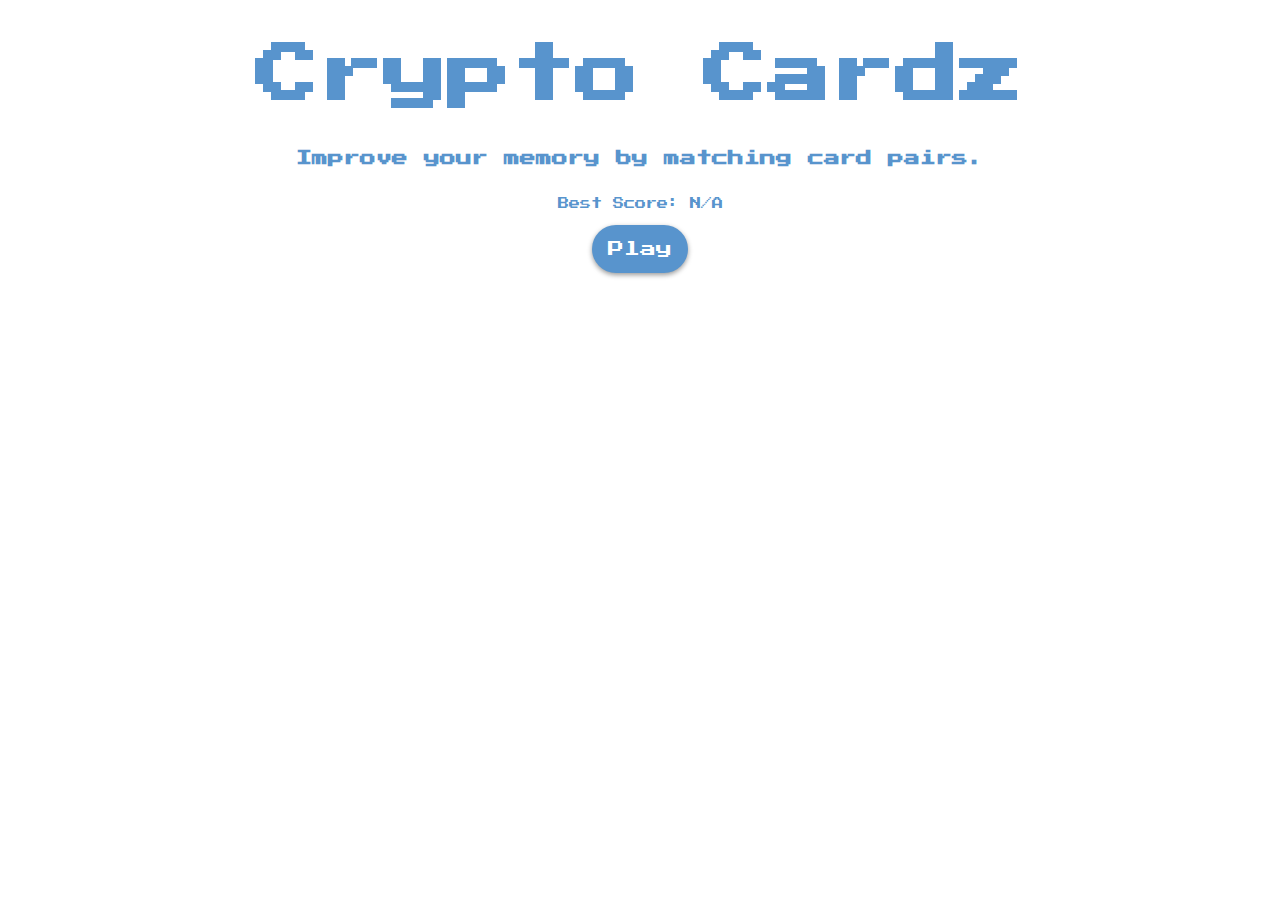
<file: index.html>
<!DOCTYPE html>
<html lang="en">

<head>
  <meta charset="UTF-8" />

  <meta property="og:title" content="Crypto Cards - A Memory by James Hudnall" />
  <meta property="og:type" content="website" />
  <meta property="og:image" content="https://raw.githubusercontent.com/jwhudnall/CryptoCards/main/images/crypto-cards-gameplay-image.jpg" />
  <meta property="og:url" content="https://jwhudnall.github.io/CryptoCards/" />
  <title>Crypto Cardz</title>
  <link rel="stylesheet" href="style.css" />
  <link rel="preconnect" href="https://fonts.googleapis.com">
  <link rel="preconnect" href="https://fonts.gstatic.com" crossorigin>
  <link href="https://fonts.googleapis.com/css2?family=Press+Start+2P&display=swap" rel="stylesheet">
  <link rel="icon" href="images/blue-btc-logo.png">
</head>

<body>
  <h1>Crypto Cardz</h1>
  <h2>Improve your memory by matching card pairs.</h2>
  <p>Best Score: <span id="high-score"></span></p>
  <p id="scoreboard">Score: <span id="current-score">0</span></p>
  <div id="game">
  </div>
  <script src="script.js"></script>
</body>

</html>
</file>
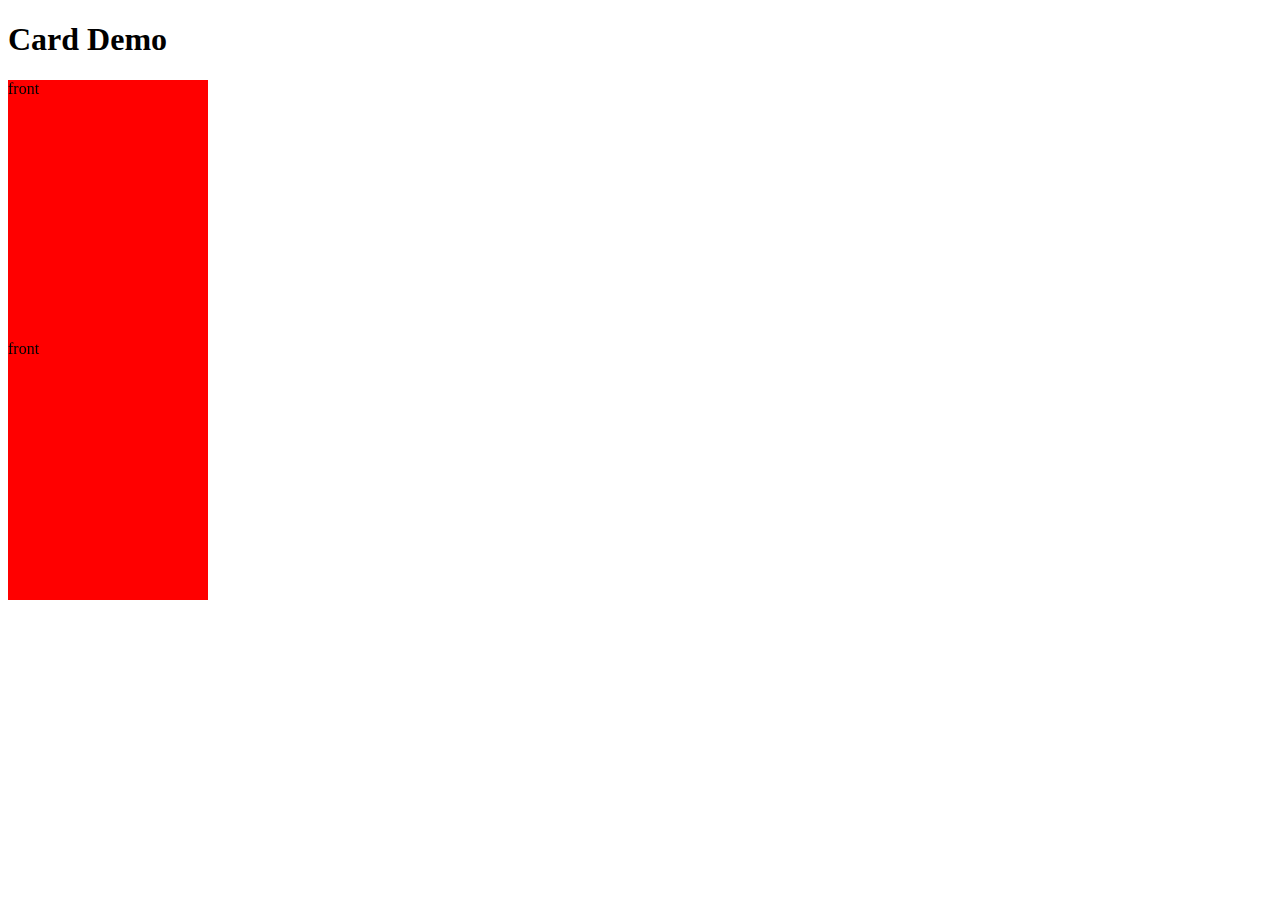
<file: test.html>
<!DOCTYPE html>
<html lang="en">

<head>
  <meta charset="UTF-8">
  <meta http-equiv="X-UA-Compatible" content="IE=edge">
  <meta name="viewport" content="width=device-width, initial-scale=1.0">
  <title>Card Demo</title>
  <style>
    .scene {
      width: 200px;
      height: 260px;
      perspective: 600px;
      display: flex;
    }

    .card {
      width: 100%;
      height: 100%;
      position: relative;
      transition: transform 1s;
      transform-style: preserve-3d;
    }

    .card__face {
      position: absolute;
      height: 100%;
      width: 100%;
      backface-visibility: hidden;
    }

    .card__face--front {
      background: red;
    }

    .card__face--back {
      background: blue;
      transform: rotateY(180deg);
    }

    .card.is-flipped {
      transform: rotateY(180deg);
    }
  </style>
</head>

<body>
  <h1>Card Demo</h1>

  <div class="scene">
    <div class="card">
      <div class="card__face card__face--front">front</div>
      <div class="card__face card__face--back">back</div>
    </div>
  </div>
  <div class="scene">
    <div class="card">
      <div class="card__face card__face--front">front</div>
      <div class="card__face card__face--back">back</div>
    </div>
  </div>

</body>

</html>
</file>
<file: style.css>
body {
  color: #5894CD;
  font-family: 'Press Start 2P', cursive;
  min-width: 500px;
  background-image: url(https://media.istockphoto.com/photos/abstract-defocused-blue-soft-background-picture-id937025430?b=1&k=20&m=937025430&s=170667a&w=0&h=dV83s5bygLIt2r5MJm5ARhXmWxtq8CtS5YMuydofQe8=);
  background-size: cover;
  background-position: center;
  height: 100%;
  margin: 0;
  background-repeat: no-repeat;
  background-attachment: fixed;
}

h1 {
  font-size: 4em;
  text-align: center;
  /* -webkit-text-stroke: .05px white; */
}

h2 {
  font-size: 1em;
  text-align: center;
  margin-bottom: 2em;
}

p {
  display: block;
  text-align: center;
}

p:nth-of-type(1) {
  font-size: .7em;
}

.high-score-banner {
  text-align: center;
  font-size: 2em;
  margin: 1em auto;
  display: block;
}

/* Start Screen */
.start-screen {
  color: #5894CD;
  font-family: 'Press Start 2P', cursive;
  max-width: 100%;
}

.start-screen button:hover{
  background: #5894CD;
  box-shadow: 0px 4px 7px 0px rgba(0,0,0,0.4);
}

.start-screen h2 {
  font-size: 4em;
  text-align: center;
}

/* Buttons */
.btn {
  background: #5894CD;
  border: none;
  border-radius: 10em;
  box-shadow: 0px 2px 5px 0px rgb(0 0 0 / 40%);
  color: #fff;
  cursor: pointer;
  display: block;
  font-family: 'Press Start 2P', cursive;
  font-size: 1em;
  margin: 1em auto;
  padding: 1em 1em;
}

/* Main Game Screen */
#game {
  display: flex;
  flex-wrap: wrap;
  justify-content: center;
  margin: 0 auto;
  max-width: 800px;
  min-width: 500px
}

/* 3D Animation - https://3dtransforms.desandro.com/card-flip */

.scene {
  height: 130px;
  margin: 10px;
  width: 130px;
  perspective: 600px;
}

.card {
  width: 100%;
  height: 100%;
  position: relative;
  transition: transform 1.5s;
  transform-style: preserve-3d;
  background: none;
}

.card__face {
  position: absolute;
  height: 100%;
  width: 100%;
  backface-visibility: hidden;
}

.card__face-front {
  background-color: white;
  background-image: url("images/blue-btc-logo.png");
  background-size: cover;
  background-position: center;
  border: 1px solid #5894CD;
}

.card__face-back {
  transform: rotateY( 180deg );
  background-size: cover;
  background-position: center;
}

.card.is-flipped {
  transform: rotateY(180deg);
}
</file>
